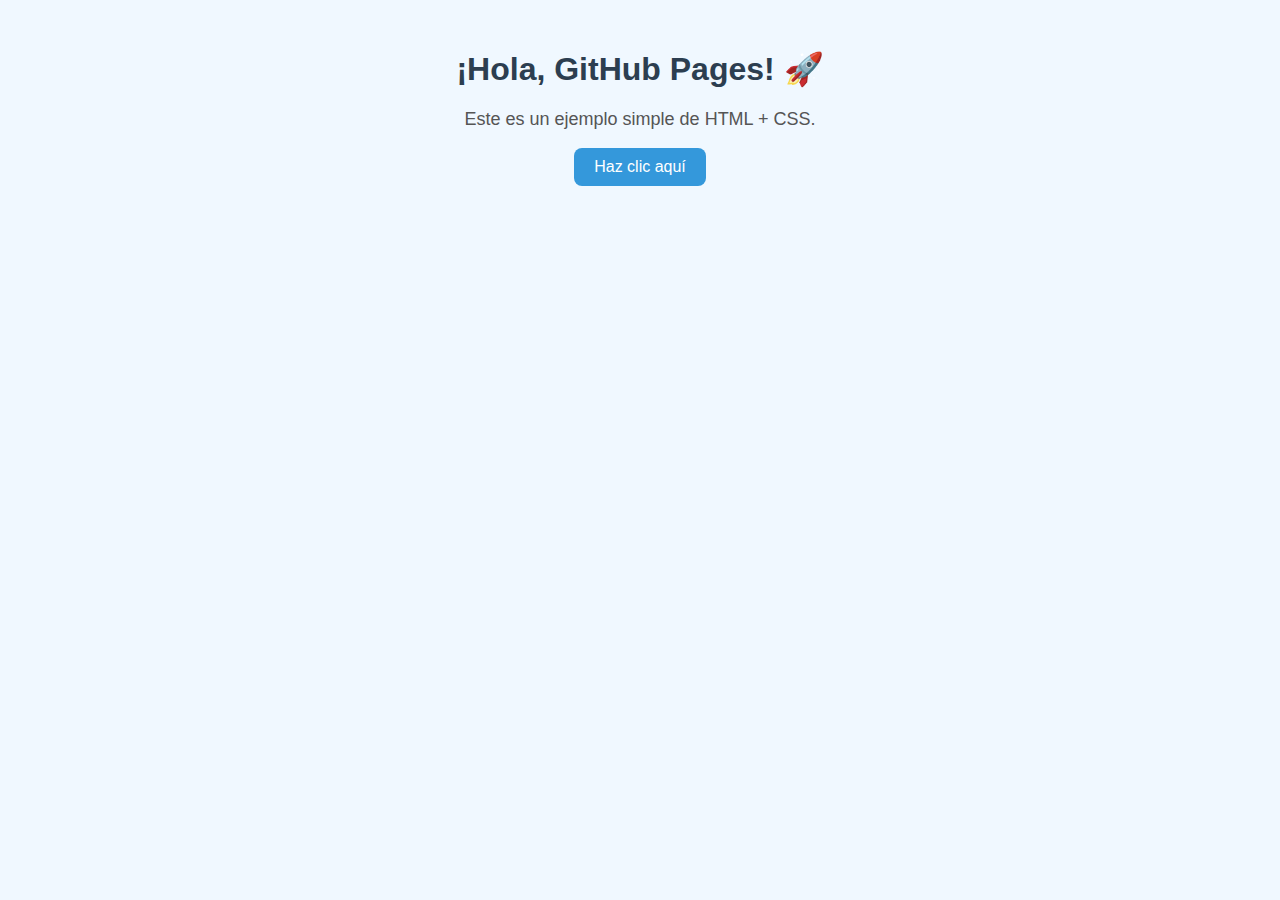
<file: index.html>
<!DOCTYPE html>
<html lang="es">
<head>
    <meta charset="UTF-8">
    <meta name="viewport" content="width=device-width, initial-scale=1.0">
    <title>Mi Página de Prueba</title>
    <!-- Aquí enlazamos el CSS -->
    <link rel="stylesheet" href="style.css">
</head>
<body>
    <h1>¡Hola, GitHub Pages! 🚀</h1>
    <p>Este es un ejemplo simple de HTML + CSS.</p>
    <button>Haz clic aquí</button>
</body>
</html>
</file>
<file: style.css>
/* Estilos básicos */
body {
    font-family: Arial, sans-serif;
    background-color: #f0f8ff;
    text-align: center;
    margin-top: 50px;
}

h1 {
    color: #2c3e50;
}

p {
    font-size: 18px;
    color: #555;
}

button {
    background-color: #3498db;
    color: white;
    padding: 10px 20px;
    border: none;
    border-radius: 8px;
    font-size: 16px;
    cursor: pointer;
}

button:hover {
    background-color: #2980b9;
}
</file>
